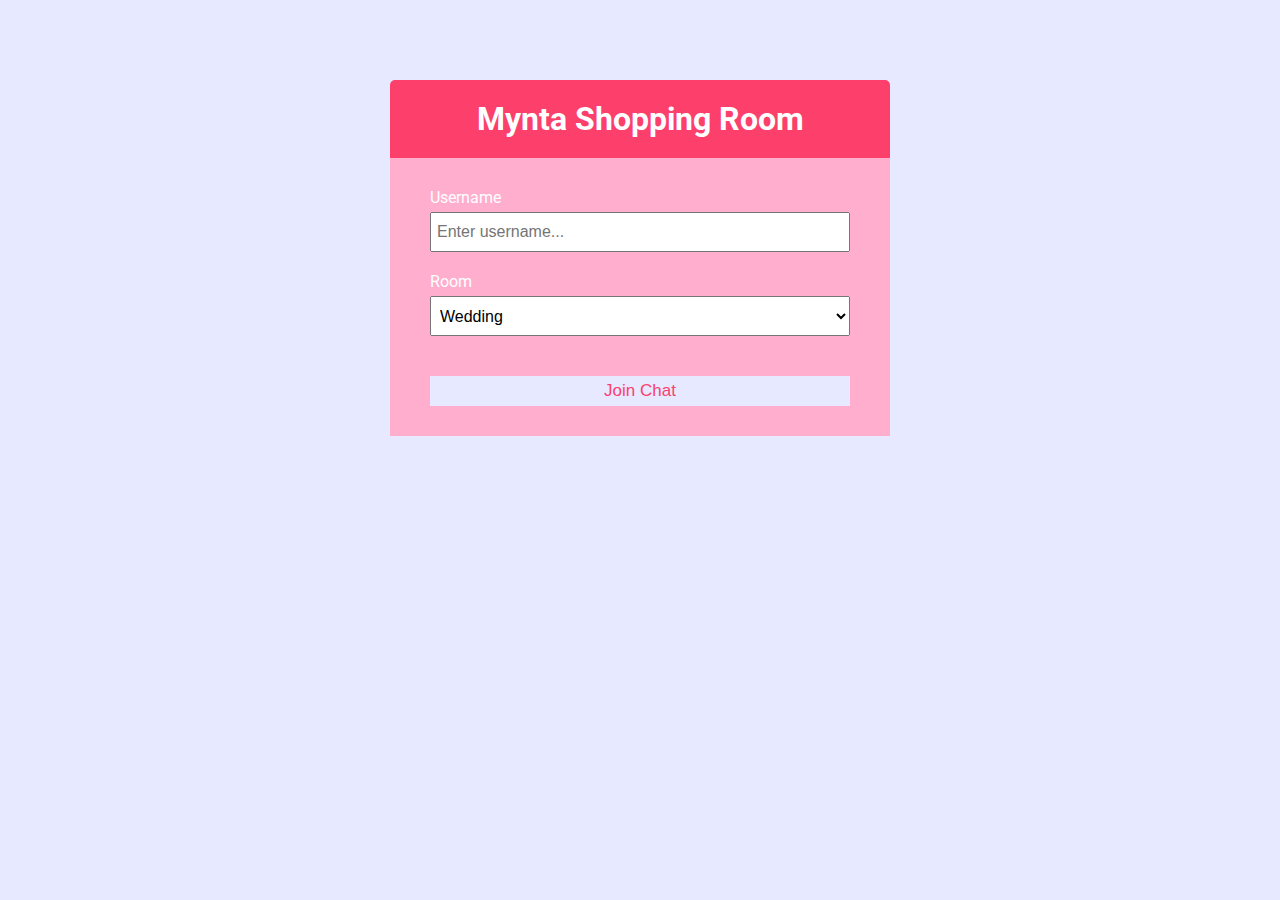
<file: public/index.html>
<!DOCTYPE html>
<html lang="en">
	<head>
		<meta charset="UTF-8" />
		<meta name="viewport" content="width=device-width, initial-scale=1.0" />
		<meta http-equiv="X-UA-Compatible" content="ie=edge" />
		<link
			rel="stylesheet"
			href="https://cdnjs.cloudflare.com/ajax/libs/font-awesome/5.12.1/css/all.min.css"
			integrity="sha256-mmgLkCYLUQbXn0B1SRqzHar6dCnv9oZFPEC1g1cwlkk="
			crossorigin="anonymous"
		/>
		<link rel="stylesheet" href="css/style.css" />
		<title>Myntra Cord App</title>
	</head>
	<body>
		<div class="join-container">
			<header class="join-header">
				<h1><i class="fas fa-smile"></i> Mynta Shopping Room</h1>
			</header>
			<main class="join-main">
				<form action="chat.html">
					<div class="form-control">
						<label for="username">Username</label>
						<input
							type="text"
							name="username"
							id="username"
							placeholder="Enter username..."
							required
						/>
					</div>
					<div class="form-control">
						<label for="room">Room</label>
						<select name="room" id="room">
							<option value="Wedding">Wedding</option>
							<option value="Python">Birthday</option>
							<option value="PHP">Reception</option>
							<option value="C#">25th Jan</option>
							<option value="Ruby">Abc</option>
							<option value="Java">CDF</option>
						</select>
					</div>
					<button type="submit" class="btn">Join Chat</button>
				</form>
			</main>
		</div>
	</body>
</html>
</file>
<file: public/css/style.css>
@import url('https://fonts.googleapis.com/css?family=Roboto&display=swap');

:root {
	--dark-color-a: #FD3F6B;
	--dark-color-b: #ffaecd;
	--light-color: #e6e9ff;
	--success-color: #5cb85c;
	--error-color: #d9534f;
}

* {
	box-sizing: border-box;
	margin: 0;
	padding: 0;
}

body {
	font-family: 'Roboto', sans-serif;
	font-size: 16px;
	background: var(--light-color);
	margin: 20px;
}

ul {
	list-style: none;
}

a {
	text-decoration: none;
}

.btn {
	cursor: pointer;
	padding: 5px 15px;
	background: var(--light-color);
	color: var(--dark-color-a);
	border: 0;
	font-size: 17px;
}

/* Chat Page */

.chat-container {
	max-width: 1100px;
	background: #fff;
	margin: 30px auto;
	overflow: hidden;
}

.chat-header {
	background: var(--dark-color-a);
	color: #fff;
	border-top-left-radius: 5px;
	border-top-right-radius: 5px;
	padding: 15px;
	display: flex;
	align-items: center;
	justify-content: space-between;
}

.chat-main {
	display: grid;
	grid-template-columns: 1fr 3fr;
}

.chat-sidebar {
	background: var(--dark-color-b);
	color: #fff;
	padding: 20px 20px 60px;
	overflow-y: scroll;
}

.chat-sidebar h2 {
	font-size: 20px;
	background: rgba(0, 0, 0, 0.1);
	padding: 10px;
	margin-bottom: 20px;
}

.chat-sidebar h3 {
	margin-bottom: 15px;
}

.chat-sidebar ul li {
	padding: 10px 0;
}

.chat-messages {
	padding: 30px;
	max-height: 500px;
	overflow-y: scroll;
}

.chat-messages .message {
	padding: 10px;
	margin-bottom: 15px;
	background-color: var(--light-color);
	border-radius: 5px;
	overflow-wrap: break-word;
}

.chat-messages .message .meta {
	font-size: 15px;
	font-weight: bold;
	color: var(--dark-color-b);
	opacity: 0.7;
	margin-bottom: 7px;
}

.chat-messages .message .meta span {
	color: #777;
}

.chat-form-container {
	padding: 20px 30px;
	background-color: var(--dark-color-a);
}

.chat-form-container form {
	display: flex;
}

.chat-form-container input[type='text'] {
	font-size: 16px;
	padding: 5px;
	height: 40px;
	flex: 1;
}

/* Join Page */
.join-container {
	max-width: 500px;
	margin: 80px auto;
	color: #fff;
}

.join-header {
	text-align: center;
	padding: 20px;
	background: var(--dark-color-a);
	border-top-left-radius: 5px;
	border-top-right-radius: 5px;
}

.join-main {
	padding: 30px 40px;
	background: var(--dark-color-b);
}

.join-main p {
	margin-bottom: 20px;
}

.join-main .form-control {
	margin-bottom: 20px;
}

.join-main label {
	display: block;
	margin-bottom: 5px;
}

.join-main input[type='text'] {
	font-size: 16px;
	padding: 5px;
	height: 40px;
	width: 100%;
}

.join-main select {
	font-size: 16px;
	padding: 5px;
	height: 40px;
	width: 100%;
}

.join-main .btn {
	margin-top: 20px;
	width: 100%;
}

@media (max-width: 700px) {
	.chat-main {
		display: block;
	}

	.chat-sidebar {
		display: none;
	}
}
</file>
